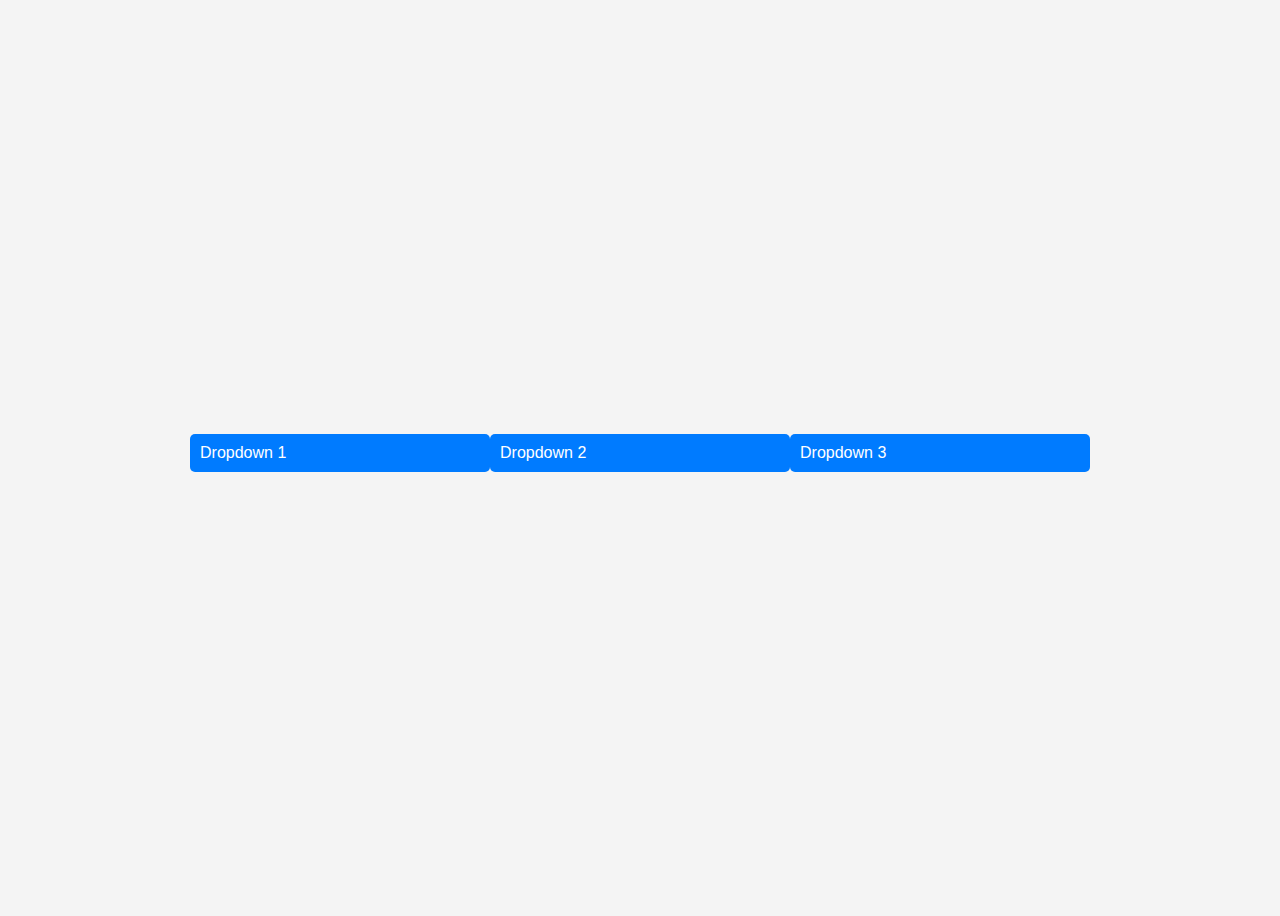
<file: Blend/fdsfsd.html>
<!DOCTYPE html>
<html lang="en">
<head>
    <meta charset="UTF-8">
    <meta name="viewport" content="width=device-width, initial-scale=1.0">
    <title>Expandable Dropdowns</title>
    <style>
        body {
            font-family: Arial, sans-serif;
            display: flex;
            justify-content: center;
            align-items: center;
            height: 100vh;
            background-color: #f4f4f4;
        }
        .dropdown {
            width: 300px;
            margin-bottom: 10px;
        }
        .dropdown-header {
            background-color: #007BFF;
            color: white;
            padding: 10px;
            cursor: pointer;
            border-radius: 5px;
        }
        .dropdown-content {
            display: none;
            background-color: white;
            padding: 10px;
            border: 1px solid #ddd;
            border-top: none;
            border-radius: 0 0 5px 5px;
        }
    </style>
</head>
<body>
    <div class="dropdown">
        <div class="dropdown-header" onclick="toggleDropdown(this)">Dropdown 1</div>
        <div class="dropdown-content">Content for dropdown 1.</div>
    </div>
    <div class="dropdown">
        <div class="dropdown-header" onclick="toggleDropdown(this)">Dropdown 2</div>
        <div class="dropdown-content">Content for dropdown 2.</div>
    </div>
    <div class="dropdown">
        <div class="dropdown-header" onclick="toggleDropdown(this)">Dropdown 3</div>
        <div class="dropdown-content">Content for dropdown 3.</div>
    </div>

    <script>
        function toggleDropdown(element) {
            let content = element.nextElementSibling;
            content.style.display = content.style.display === "block" ? "none" : "block";
        }
    </script>
</body>
</html>
</file>
